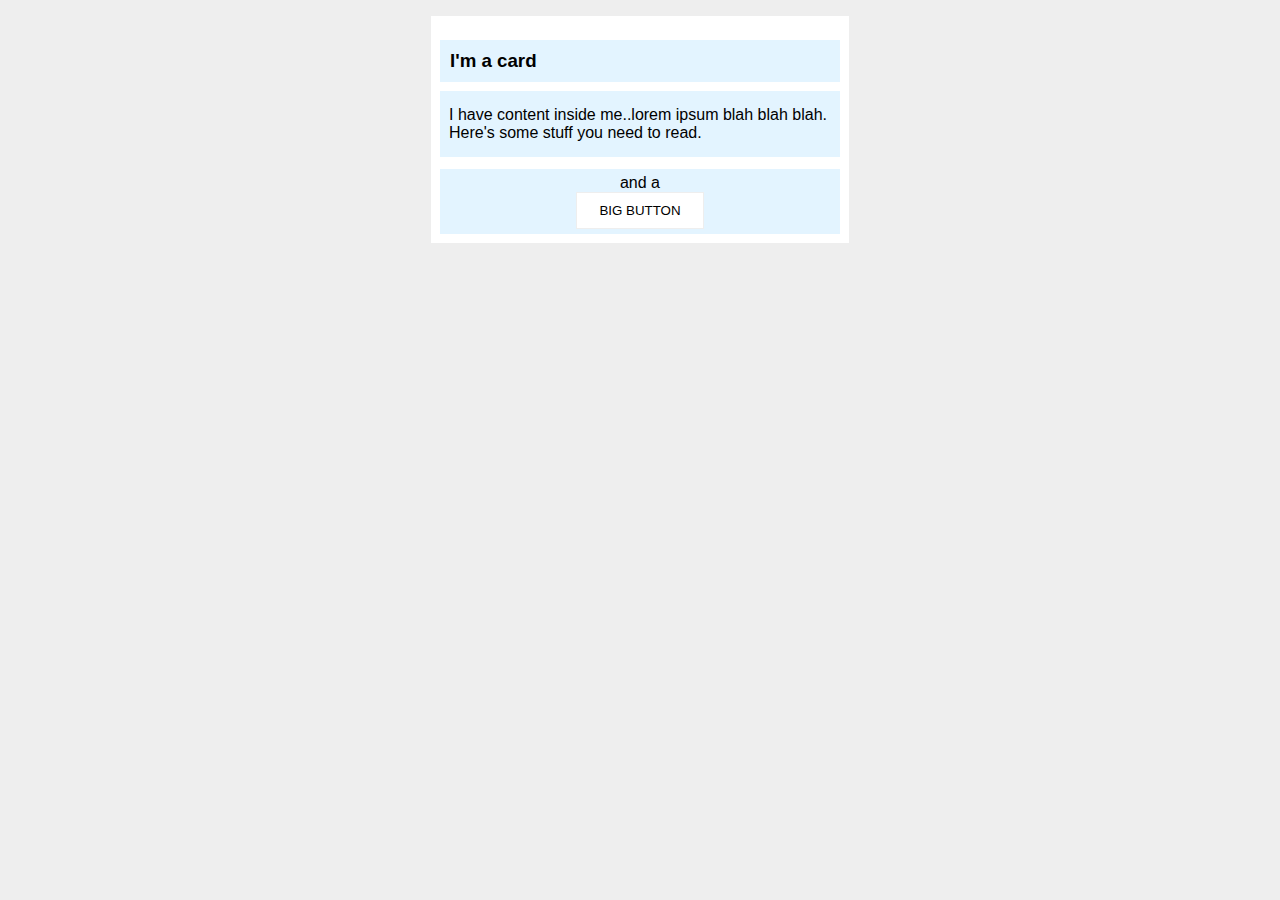
<file: foundations/block-and-inline/02-margin-and-padding-2/index.html>
<!DOCTYPE html>
<html lang="en">
  <head>
    <meta charset="UTF-8">
    <meta http-equiv="X-UA-Compatible" content="IE=edge">
    <meta name="viewport" content="width=device-width, initial-scale=1.0">
    <title>Margin and Padding exercise 2</title>
    <link rel="stylesheet" href="style.css">
  </head>
  <body>
    <div class="card">
      <h3 class="title">I'm a card</h3>
      <div class="content">I have content inside me..lorem ipsum blah blah blah. Here's some stuff you need to read.</div>
      <div class="button-container">and a <button>BIG BUTTON</button></div>
    </div>
  </body>
</html>
</file>
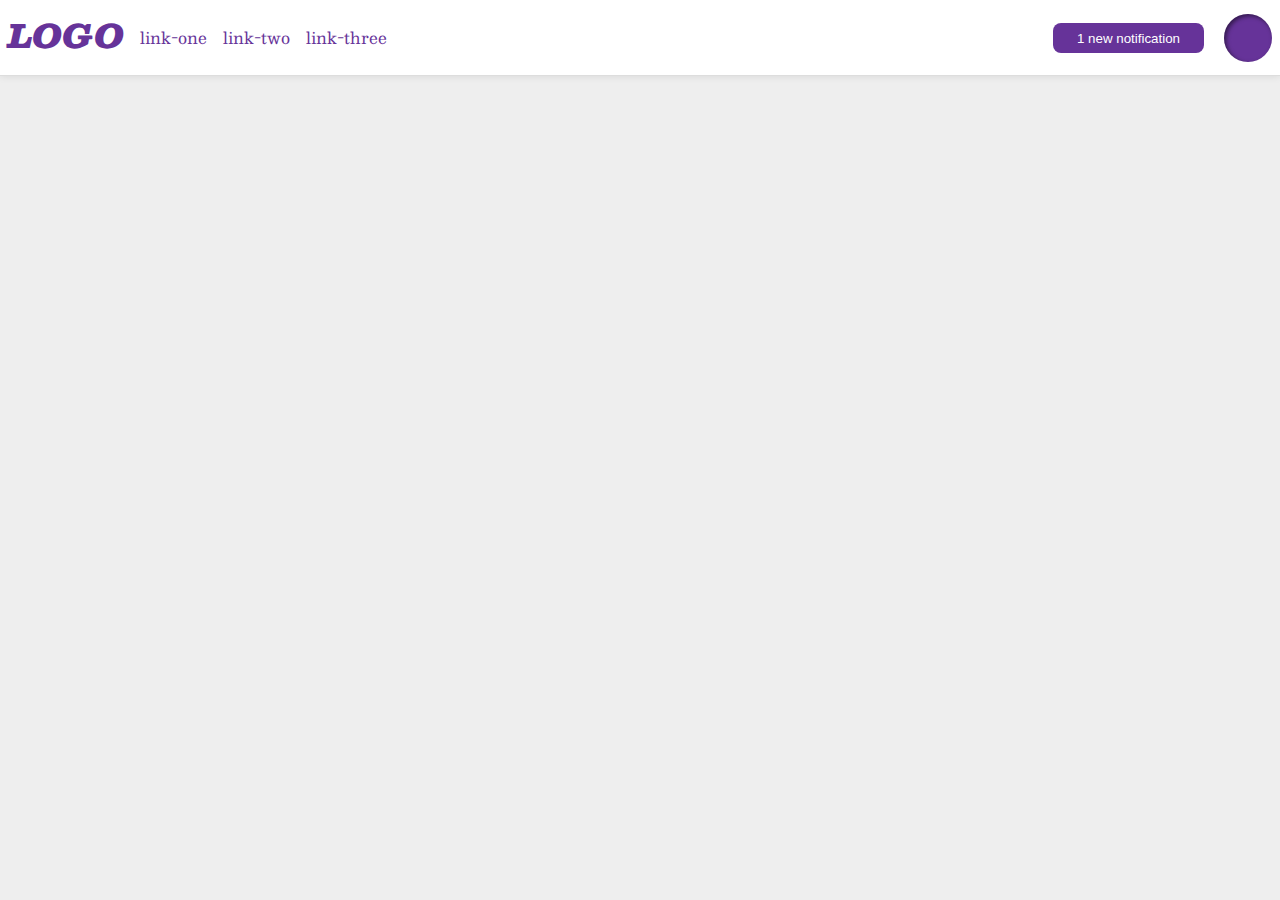
<file: foundations/flex/03-flex-header-2/index.html>
<!DOCTYPE html>
<html lang="en">
  <head>
    <meta charset="UTF-8">
    <meta http-equiv="X-UA-Compatible" content="IE=edge">
    <meta name="viewport" content="width=device-width, initial-scale=1.0">
    <title>Flex Header 2</title>
    <link rel="stylesheet" href="style.css">
  </head>
  <body>
    <div class="header">
      <div class="logo">
        LOGO
      </div>
      <ul class="links">
        <li><a href="https://google.com">link-one</a></li>
        <li><a href="https://google.com">link-two</a></li>
        <li><a href="https://google.com">link-three</a></li>
      </ul>
      <div class="right-shit">
        <button class="notifications">
          1 new notification
        </button>
        <div class="profile-image"></div>
      </div>
    </div>
  </body>
</html>
</file>
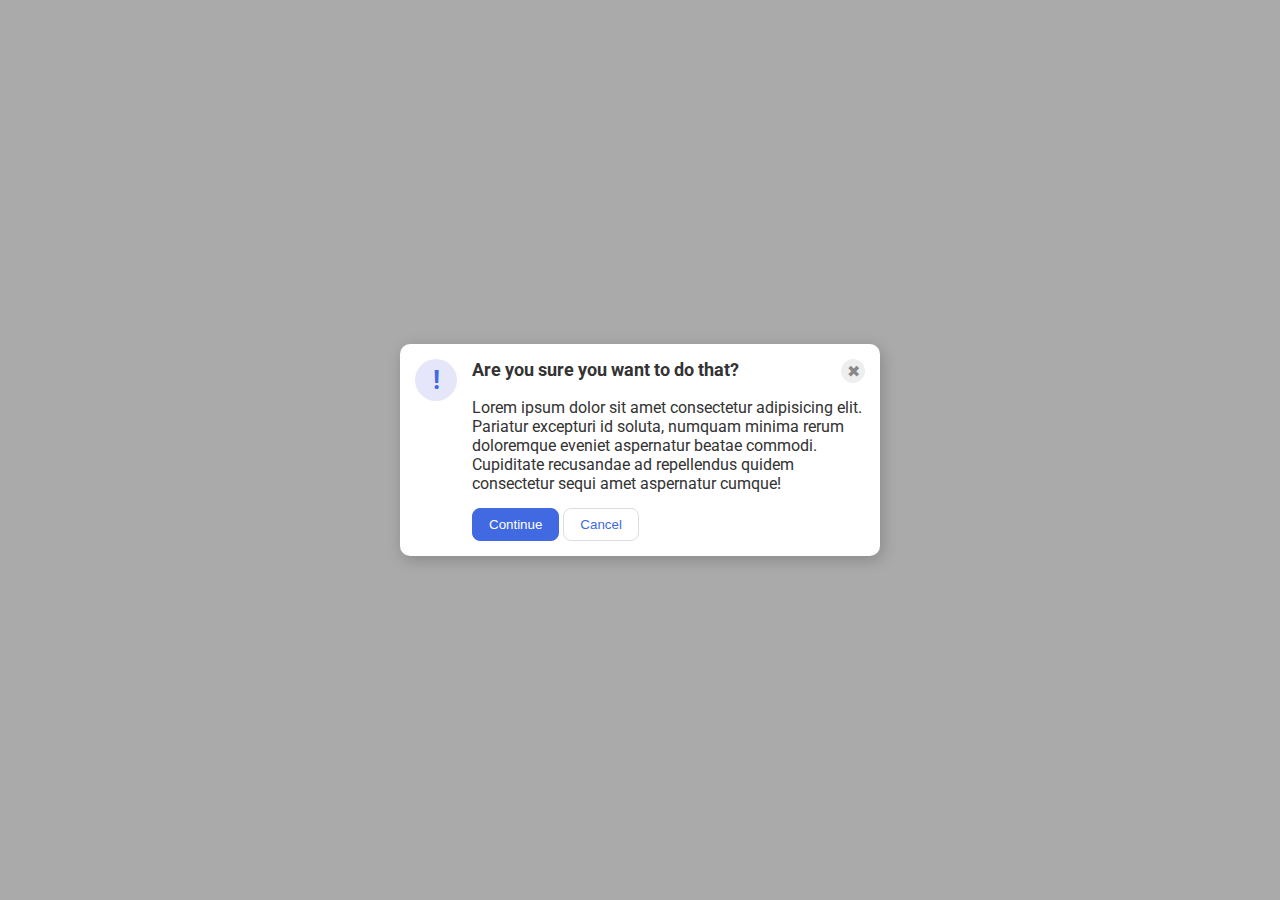
<file: foundations/flex/05-flex-modal/index.html>
<!DOCTYPE html>
<html lang="en">
  <head>
    <meta charset="UTF-8">
    <meta http-equiv="X-UA-Compatible" content="IE=edge">
    <meta name="viewport" content="width=device-width, initial-scale=1.0">
    <link rel="stylesheet" href="style.css">
    <title>Modal</title>
  </head>
  <body>
    <div class="modal">
      <div class="todo">
        <div class="exclamacion">
          <div class="icon">!</div>
        </div>
        <div class="resto">
          <div class="negreira">
            <div class="header">Are you sure you want to do that?</div>
            <button class="close-button">✖</button>
          </div>
          <div class="text">Lorem ipsum dolor sit amet consectetur adipisicing elit. Pariatur excepturi id soluta, numquam minima rerum doloremque eveniet aspernatur beatae commodi. Cupiditate recusandae ad repellendus quidem consectetur sequi amet aspernatur cumque!</div>
          <button class="continue">Continue</button>
          <button class="cancel">Cancel</button>
        </div>
      </div>
    </div>
  </body>
</html>
</file>
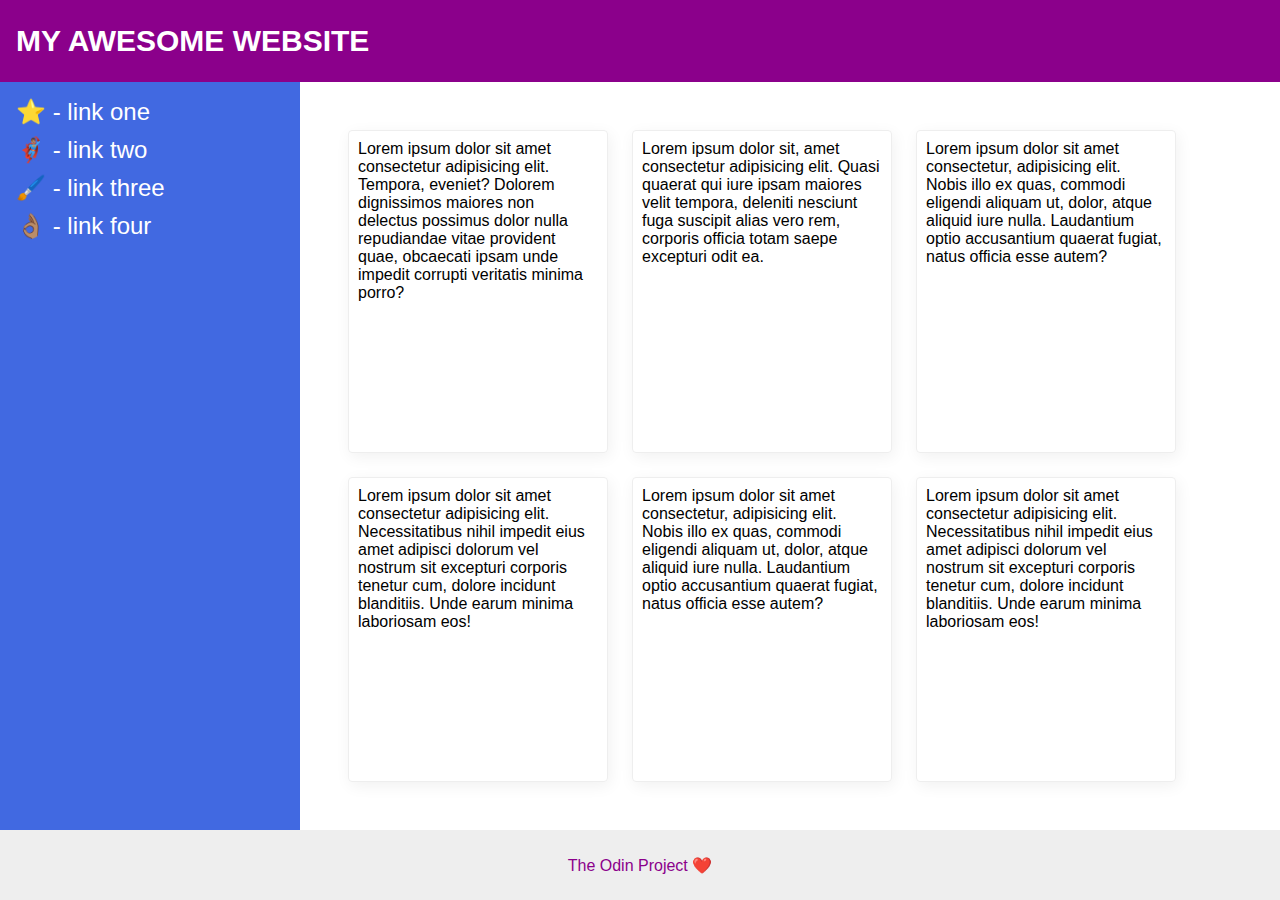
<file: foundations/flex/07-flex-layout-2/index.html>
<!DOCTYPE html>
<html lang="en">
  <head>
    <meta charset="UTF-8">
    <meta http-equiv="X-UA-Compatible" content="IE=edge">
    <meta name="viewport" content="width=device-width, initial-scale=1.0">
    <title>The Holy Grail</title>
    <link rel="stylesheet" href="style.css">
  </head>
  <body>
    <div class="header">
      MY AWESOME WEBSITE
    </div>
    
    <div class="sidecard">
      <div class="sidebar">
        <ul>
          <li><a href="#">⭐ - link one</a></li>
          <li><a href="#">🦸🏽‍♂️ - link two</a></li>
          <li><a href="#">🖌️ - link three</a></li>
          <li><a href="#">👌🏽 - link four</a></li>
        </ul>
      </div>
      <div class="cards">
        <div class="card">Lorem ipsum dolor sit amet consectetur adipisicing elit. Tempora, eveniet? Dolorem dignissimos maiores non delectus possimus dolor nulla repudiandae vitae provident quae, obcaecati ipsam unde impedit corrupti veritatis minima porro?</div>
        <div class="card">Lorem ipsum dolor sit, amet consectetur adipisicing elit. Quasi quaerat qui iure ipsam maiores velit tempora, deleniti nesciunt fuga suscipit alias vero rem, corporis officia totam saepe excepturi odit ea.</div>
        <div class="card">Lorem ipsum dolor sit amet consectetur, adipisicing elit. Nobis illo ex quas, commodi eligendi aliquam ut, dolor, atque aliquid iure nulla. Laudantium optio accusantium quaerat fugiat, natus officia esse autem?</div>
        <div class="card">Lorem ipsum dolor sit amet consectetur adipisicing elit. Necessitatibus nihil impedit eius amet adipisci dolorum vel nostrum sit excepturi corporis tenetur cum, dolore incidunt blanditiis. Unde earum minima laboriosam eos!</div>
        <div class="card">Lorem ipsum dolor sit amet consectetur, adipisicing elit. Nobis illo ex quas, commodi eligendi aliquam ut, dolor, atque aliquid iure nulla. Laudantium optio accusantium quaerat fugiat, natus officia esse autem?</div>
        <div class="card">Lorem ipsum dolor sit amet consectetur adipisicing elit. Necessitatibus nihil impedit eius amet adipisci dolorum vel nostrum sit excepturi corporis tenetur cum, dolore incidunt blanditiis. Unde earum minima laboriosam eos!</div>
      
      </div>
    </div>
    <div class="footer">
        The Odin Project ❤️
    </div>
  </body>
</html>
</file>
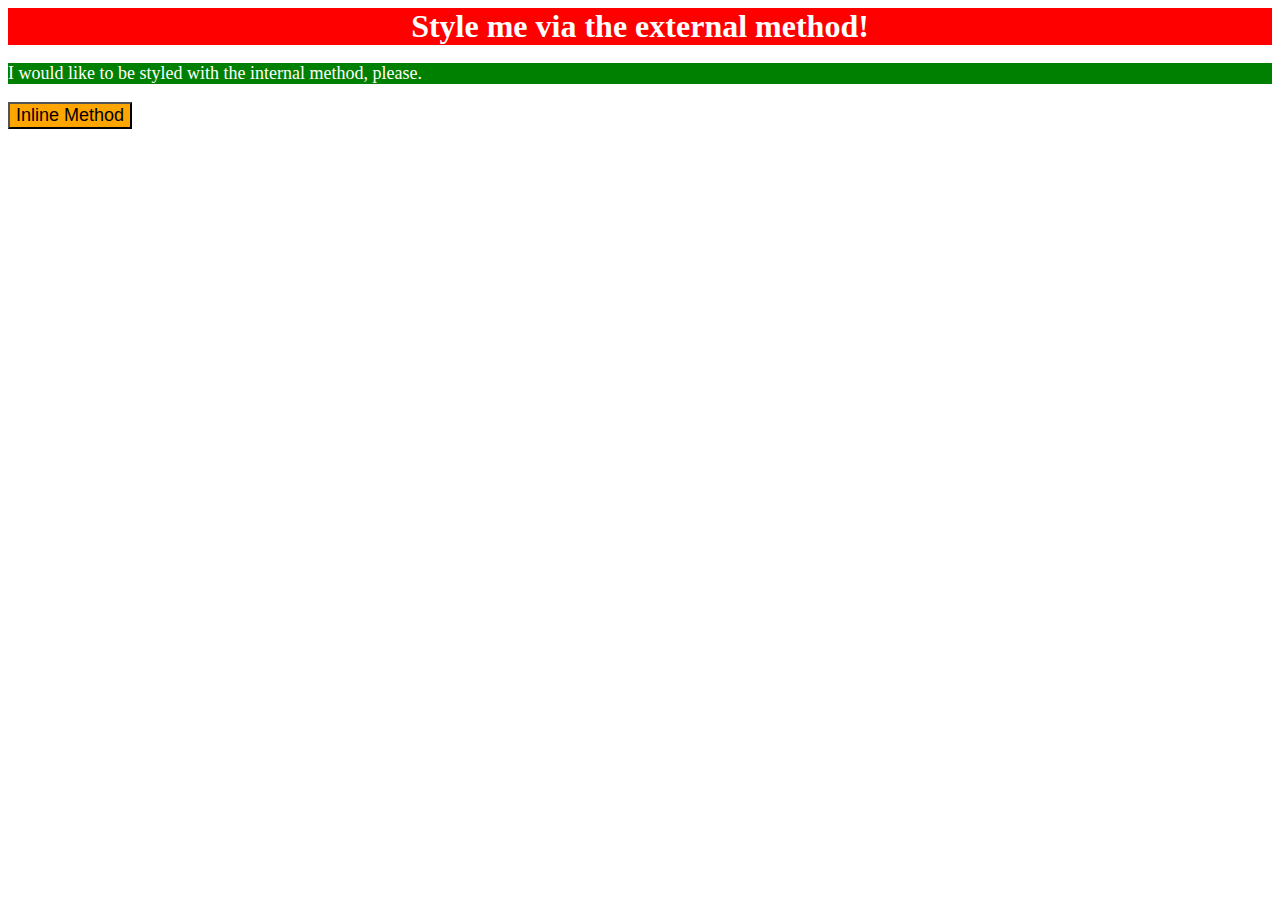
<file: foundations/intro-to-css/01-css-methods/index.html>
<!DOCTYPE html>
<html lang="en">
  <head>
    <meta charset="UTF-8">
    <meta http-equiv="X-UA-Compatible" content="IE=edge">
    <meta name="viewport" content="width=device-width, initial-scale=1.0">
    <link rel="stylesheet" href="styles.css">
    <title>Methods for Adding CSS</title>
    <style>
      p {
        background-color: green;
        color: white;
        font-size: 18px;
      }
    </style>
  </head>
  <body>
    <div>Style me via the external method!</div>
    <p>I would like to be styled with the internal method, please.</p>
    <button style="background-color: orange; font-size: 18px;">Inline Method</button>
  </body>
</html>
</file>
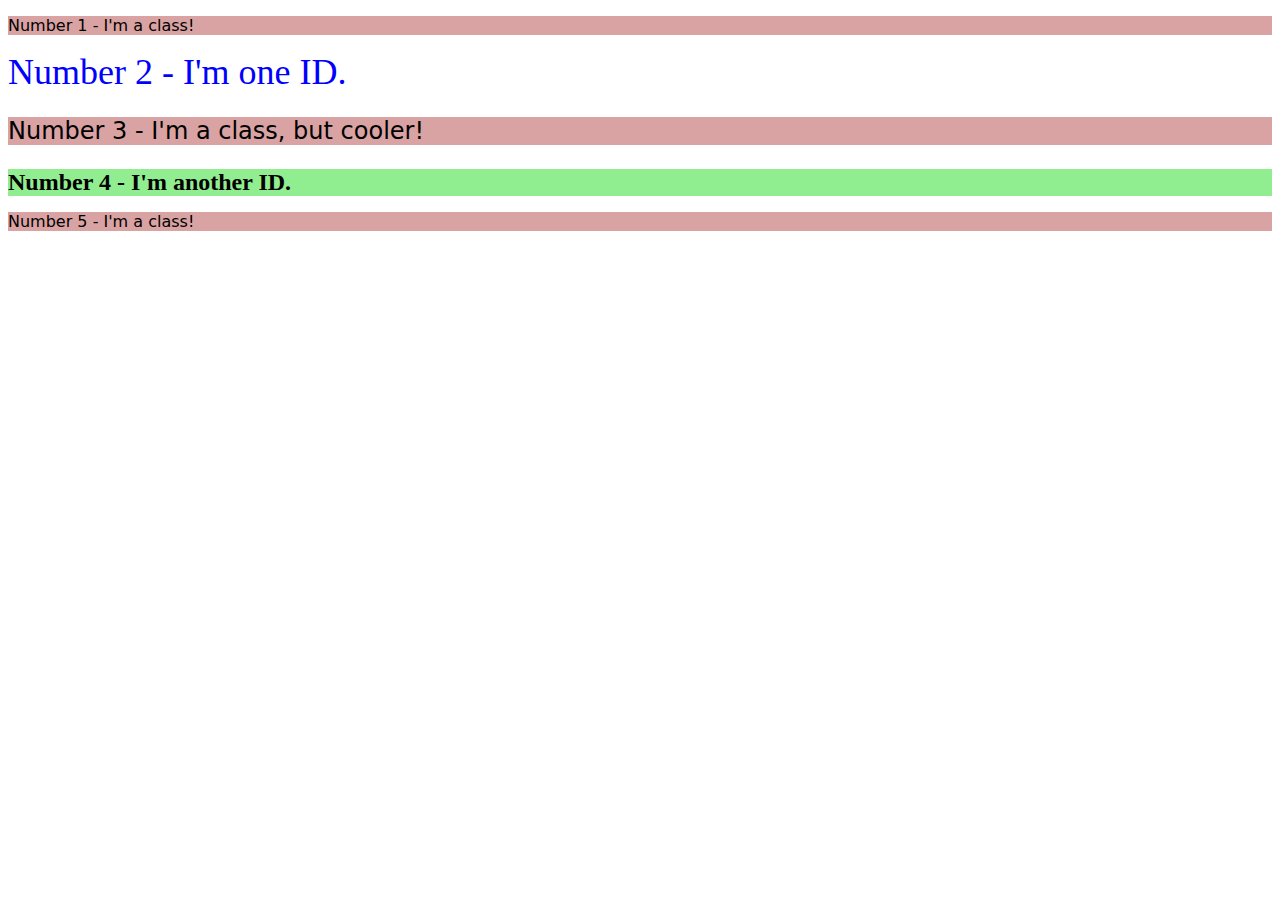
<file: foundations/intro-to-css/02-class-id-selectors/index.html>
<!DOCTYPE html>
<html lang="en">
  <head>
    <meta charset="UTF-8">
    <meta http-equiv="X-UA-Compatible" content="IE=edge">
    <meta name="viewport" content="width=device-width, initial-scale=1.0">
    <title>Class and ID Selectors</title>
    <link rel="stylesheet" href="style.css">
  </head>
  <body>
    <p class="odd">Number 1 - I'm a class!</p>
    <div id="second">Number 2 - I'm one ID.</div>
    <p class="odd third">Number 3 - I'm a class, but cooler!</p>
    <div id="fourth">Number 4 - I'm another ID.</div>
    <p class="odd">Number 5 - I'm a class!</p>
  </body>
</html>
</file>
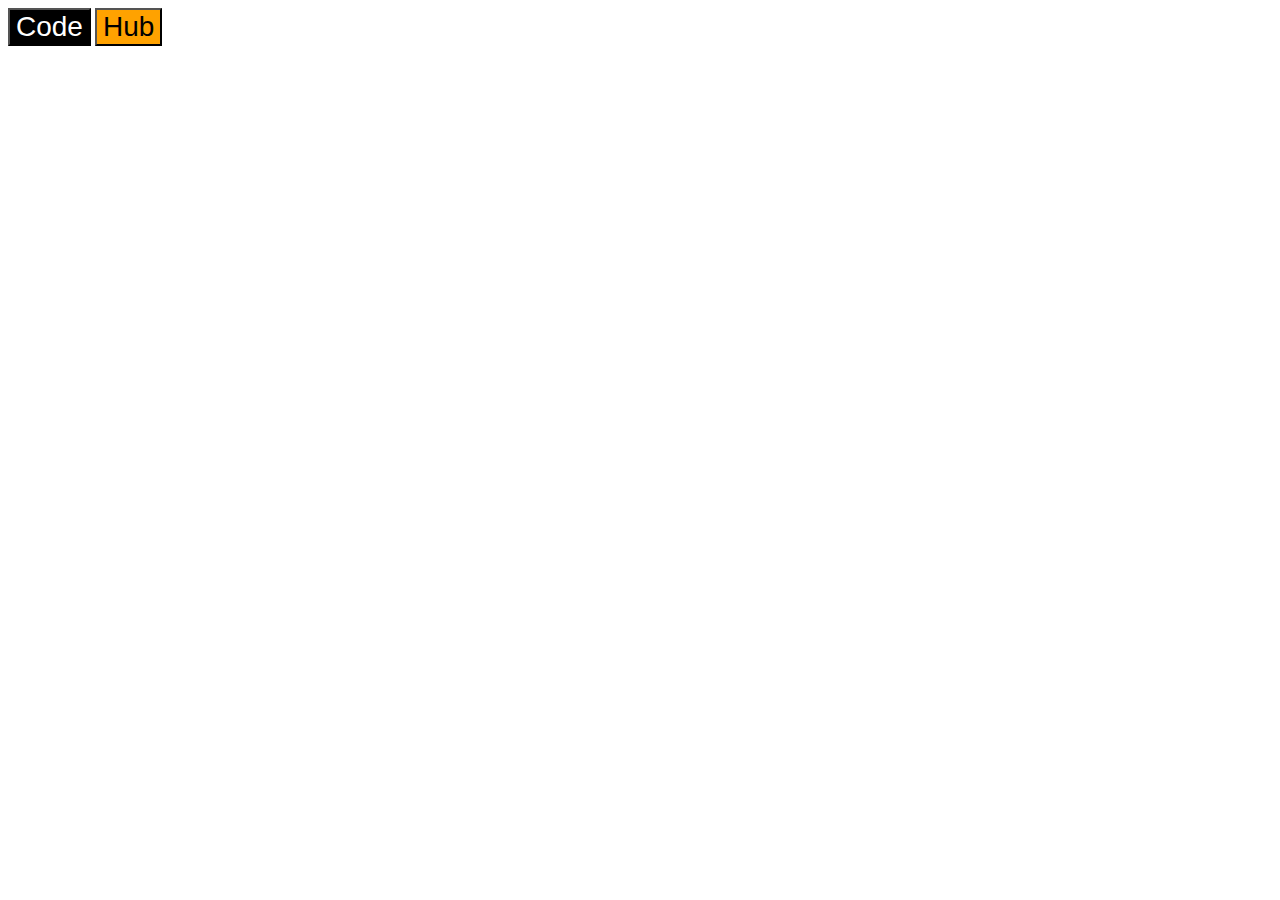
<file: foundations/intro-to-css/03-grouping-selectors/index.html>
<!DOCTYPE html>
<html lang="en">
  <head>
    <meta charset="UTF-8">
    <meta http-equiv="X-UA-Compatible" content="IE=edge">
    <meta name="viewport" content="width=device-width, initial-scale=1.0">
    <title>Grouping Selectors</title>
    <link rel="stylesheet" href="style.css">
  </head>
  <body>
    <button class="boton1">Code</button>
    <button class="boton2">Hub</button>
  </body>
</html>
</file>
<file: foundations/block-and-inline/02-margin-and-padding-2/style.css>
body {
  background: #eee;
  font-family: sans-serif;
}

.card {
  width: 400px;
  background: #fff;
  margin: 16px auto;
  padding: 9px;
  font-size: 16px;
}

.title {
  background: #e3f4ff;
  padding: 10px;
  margin: 0 ;
  margin-bottom: 9px;
  margin-top: 15px;
}

.content {
  background: #e3f4ff;
  margin-bottom: 12px;
  padding: 15px 9px;
}

.button-container {
  background: #e3f4ff;
  text-align: center;
  padding: 5px;
}

button {
  background: white;
  border: 1px solid #eee;
  display: block;
  margin: auto;
  padding: 10px 22px;
}
</file>
<file: foundations/flex/03-flex-header-2/style.css>
/* this is some magical font-importing.  
you'll learn about it later. */
@import url('https://fonts.googleapis.com/css2?family=Besley:ital,wght@0,400;1,900&display=swap');

body {
  margin: 0;
  background: #eee;
  font-family: Besley, serif;
}

.header {
  background: white;
  border-bottom: 1px solid #ddd;
  box-shadow: 0 0 8px rgba(0,0,0,.1);
  padding: 8px;
  display: flex;
}

.profile-image {
  background: rebeccapurple;
  box-shadow: inset 2px 2px 4px rgba(0,0,0,.5);
  border-radius: 50%;
  width: 48px;
  height: 48px;
}

.logo {
  color: rebeccapurple;
  font-size: 32px;
  font-weight: 900;
  font-style: italic;
}

button {
  border: none;
  border-radius: 8px;
  background: rebeccapurple;
  color: white;
  padding: 8px 24px;
}

a {
  /* this removes the line under our links */
  text-decoration: none;
  color: rebeccapurple;
}

ul {
  list-style-type: none;
  margin-right: auto;
}

.links {
  display: flex;
  gap: 16px;
  padding: 0px 16px
}

.right-shit {
  display: flex;
  justify-content: end;
  align-items: center;
}

.profile-image {
  margin-left: 20px;
}

.notifications {
  height: 30px;
}
</file>
<file: foundations/flex/05-flex-modal/style.css>
@import url('https://fonts.googleapis.com/css2?family=Roboto:wght@400;700&display=swap');

html, body {
  height: 100%;
}

body {
  font-family: Roboto, sans-serif;
  margin: 0;
  background: #aaa;
  color: #333;
  /* I'll give you this one for free lol */
  display: flex;
  align-items: center;
  justify-content: center;
}

.modal {
  background: white;
  width: 480px;
  border-radius: 10px;
  box-shadow: 2px 4px 16px rgba(0,0,0,.2);
}

.icon {
  color: royalblue;
  font-size: 26px;
  font-weight: 700;
  background: lavender;
  width: 42px;
  height: 42px;
  border-radius: 50%;
  display: flex;
  align-items: center;
  justify-content: center;
}

.close-button {
  background: #eee;
  border-radius: 50%;
  color: #888;
  font-weight: 400;
  font-size: 16px;
  height: 24px;
  width: 24px;
  display: flex;
  align-items: center;
  justify-content: center;
  border: 1px solid #eee;
  padding: 0;
}

button {
  cursor: pointer;
  padding: 8px 16px;
  border-radius: 8px;
}

button.continue {
  background: royalblue;
  border: 1px solid royalblue;
  color: white;
}

button.cancel {
  background: white;
  border: 1px solid #ddd;
  color: royalblue;
}

.exclamacion {

}

.resto {

}

.todo {
  display: flex;
  padding: 15px;
  gap: 15px
}

.negreira {
  display: flex;
}

.close-button {
  margin-left: auto;
}

.header {
  font-size: 18px;
  font-weight: bold;
}

.text {
  margin: 15px 0px;
}
</file>
<file: foundations/flex/07-flex-layout-2/style.css>
body {
  font-family: -apple-system, BlinkMacSystemFont, 'Segoe UI', Roboto, Oxygen, Ubuntu, Cantarell, 'Open Sans', 'Helvetica Neue', sans-serif;
  margin: 0;
  min-height: 100vh;
  display: flex;
  flex-direction: column;
}

.header {
  height: 50px;
  display: flex;
  align-items: center;
  background: #8b008b;
  color: white;
  font-weight: bold;
  padding: 16px;
  font-size: 30px;
}

.footer {
  height: 70px;
  background: #eee;
  color: darkmagenta;
  display: flex;
  justify-content: center;
  align-items: center;
}

.sidebar {
  width: 300px;
  background: royalblue;
  box-sizing: border-box;
  flex-shrink: 0;
}

.card {
  border: 1px solid #eee;
  box-shadow: 2px 4px 16px rgba(0,0,0,.06);
  border-radius: 4px;
  flex-basis: 240px;
  padding: 9px;
}

.sidecard {
  display: flex;
  flex-grow: 1;
}

ul {
  list-style-type: none;
  padding-left: 16px;
  display: flex;
  flex-direction: column;
  gap: 10px;
  
}

a {
  text-decoration: none;
  color: white;
  font-size: 24px;

}

.cards {
  display: flex;
  flex: 1 0 200px;
  flex-wrap: wrap;
  padding: 48px;
  gap: 24px;
}
</file>
<file: foundations/intro-to-css/01-css-methods/styles.css>
div {
    background-color: red;
    color: white;
    font-size: 32px;
    text-align: center;
    font-weight: bold;
}
</file>
<file: foundations/intro-to-css/02-class-id-selectors/style.css>
.odd {
    background-color: rgb(218, 163, 163);
    font-family: Verdana, "DejaVu Sans", sans-serif
}

.third {
font-size: 24px;
}

#second {
    color: blue;
    font-size: 36px;
}

#fourth {
    background-color: lightgreen;
    font-size: 24px;
    font-weight: bold;
}
</file>
<file: foundations/intro-to-css/03-grouping-selectors/style.css>
.boton1, .boton2 {
    font-size: 28px;
    font-family: Helvetica, "Times New Roman", sans-serif;
}

.boton1 {
    color: white;
    background-color: black;
}

.boton2 {
    color: black;
    background-color: rgb(255, 162, 0);
}
</file>
